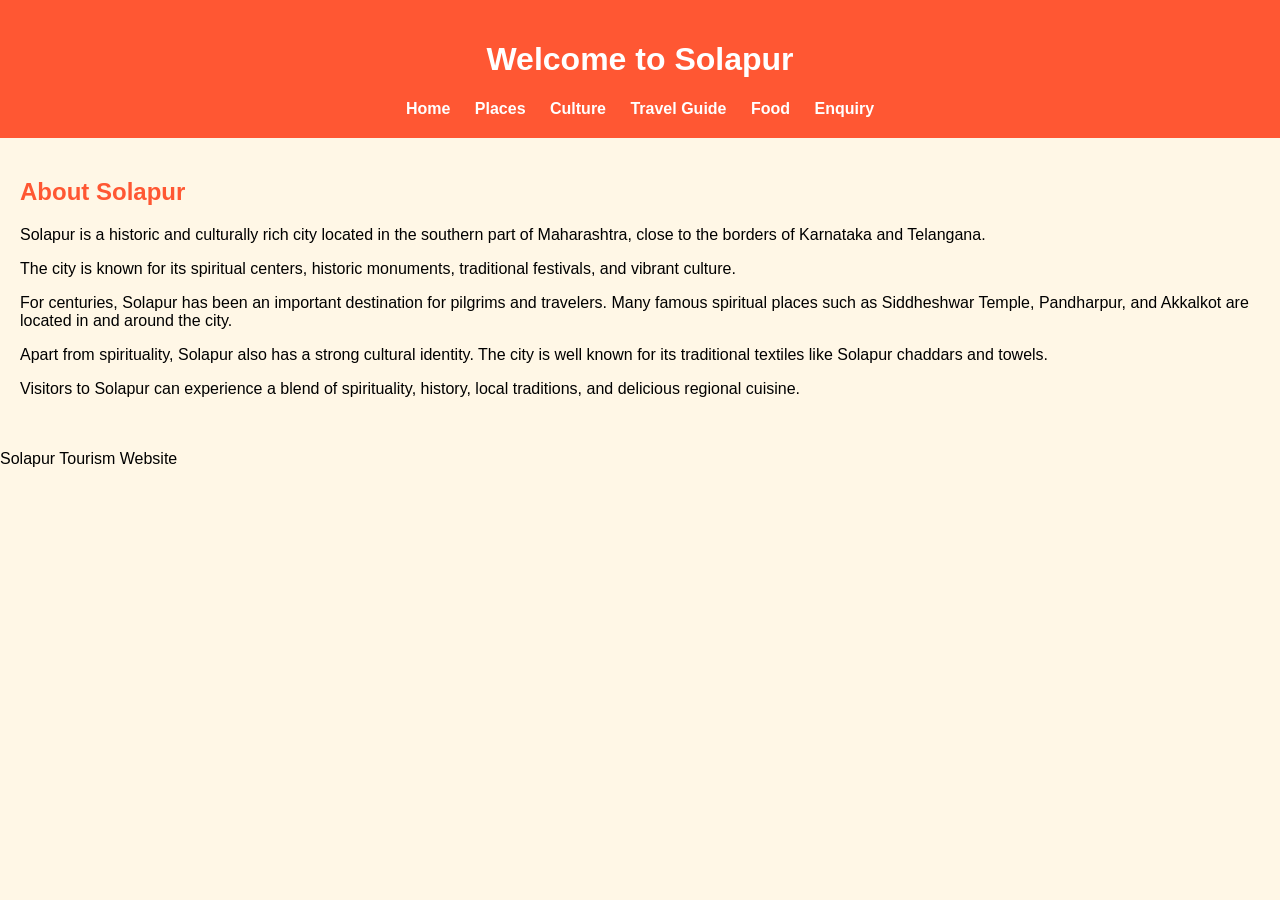
<file: index.html>
<!DOCTYPE html>
<html>
<head>
<title>Welcome to Solapur</title>
<link rel="stylesheet" href="style.css">
</head>

<body>

<header>
<h1>Welcome to Solapur</h1>
<nav>
<a href="index.html">Home</a>
<a href="places.html">Places</a>
<a href="culture.html">Culture</a>
<a href="travel.html">Travel Guide</a>
<a href="food.html">Food</a>
<a href="enquiry.html">Enquiry</a>
</nav>
</header>

<section>
<h2>About Solapur</h2>

<p>
Solapur is a historic and culturally rich city located in the southern part of Maharashtra, 
close to the borders of Karnataka and Telangana.
</p>

<p>
The city is known for its spiritual centers, historic monuments, traditional festivals, 
and vibrant culture.
</p>

<p>
For centuries, Solapur has been an important destination for pilgrims and travelers. 
Many famous spiritual places such as Siddheshwar Temple, Pandharpur, and Akkalkot 
are located in and around the city.
</p>

<p>
Apart from spirituality, Solapur also has a strong cultural identity. 
The city is well known for its traditional textiles like Solapur chaddars and towels.
</p>

<p>
Visitors to Solapur can experience a blend of spirituality, history, local traditions, 
and delicious regional cuisine.
</p>

</section>

<footer>
<p>Solapur Tourism Website</p>
</footer>

</body>
</html>
</file>
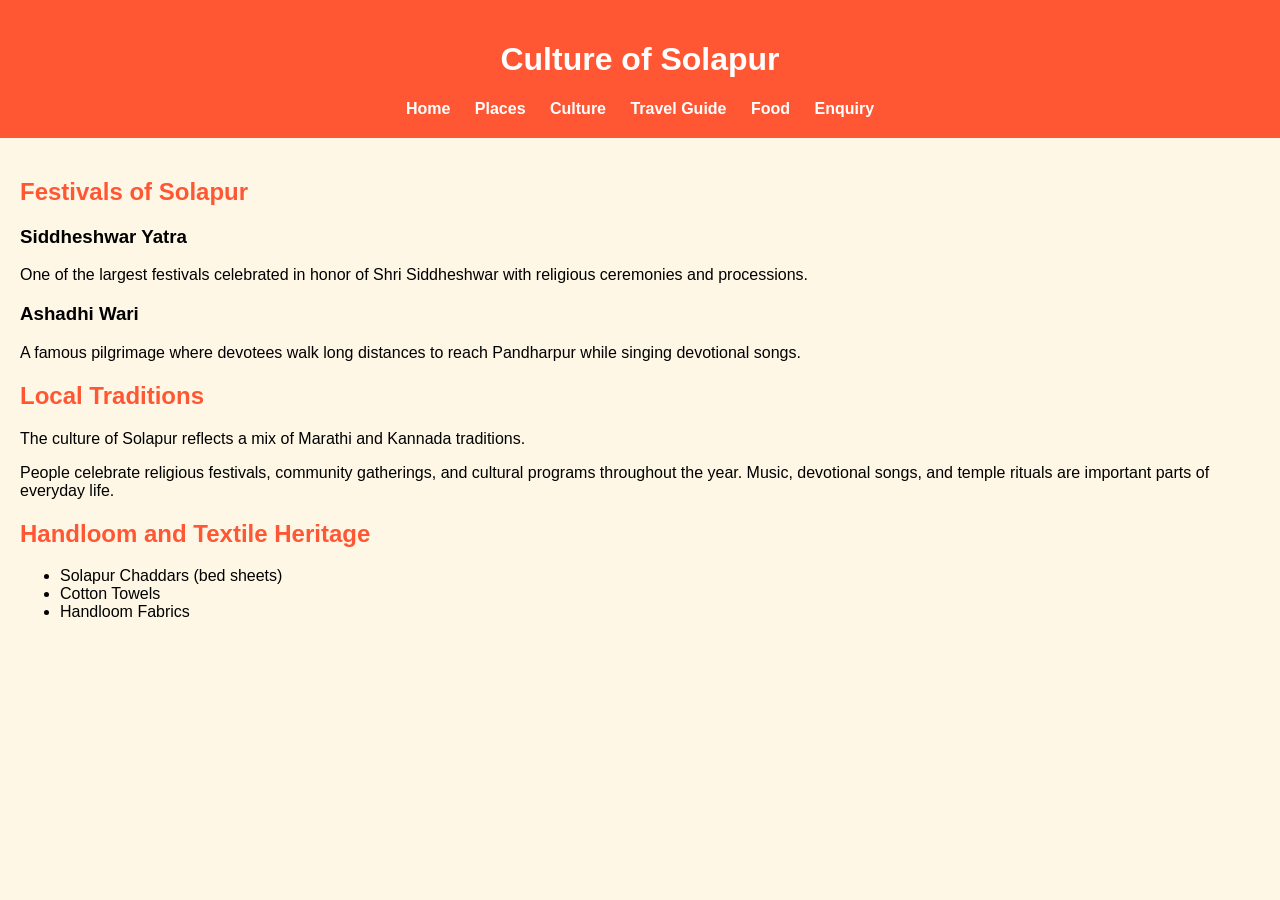
<file: culture.html>
<!DOCTYPE html>
<html>
<head>
<title>Culture of Solapur</title>
<link rel="stylesheet" href="style.css">
</head>

<body>

<header>
<h1>Culture of Solapur</h1>

<nav>
<a href="index.html">Home</a>
<a href="places.html">Places</a>
<a href="culture.html">Culture</a>
<a href="travel.html">Travel Guide</a>
<a href="food.html">Food</a>
<a href="enquiry.html">Enquiry</a>
</nav>

</header>

<section>

<h2>Festivals of Solapur</h2>

<h3>Siddheshwar Yatra</h3>
<p>
One of the largest festivals celebrated in honor of Shri Siddheshwar with religious ceremonies and processions.
</p>

<h3>Ashadhi Wari</h3>
<p>
A famous pilgrimage where devotees walk long distances to reach Pandharpur while singing devotional songs.
</p>

<h2>Local Traditions</h2>

<p>
The culture of Solapur reflects a mix of Marathi and Kannada traditions.
</p>

<p>
People celebrate religious festivals, community gatherings, and cultural programs throughout the year.
Music, devotional songs, and temple rituals are important parts of everyday life.
</p>

<h2>Handloom and Textile Heritage</h2>

<ul>
<li>Solapur Chaddars (bed sheets)</li>
<li>Cotton Towels</li>
<li>Handloom Fabrics</li>
</ul>

</section>

</body>
</html>
</file>
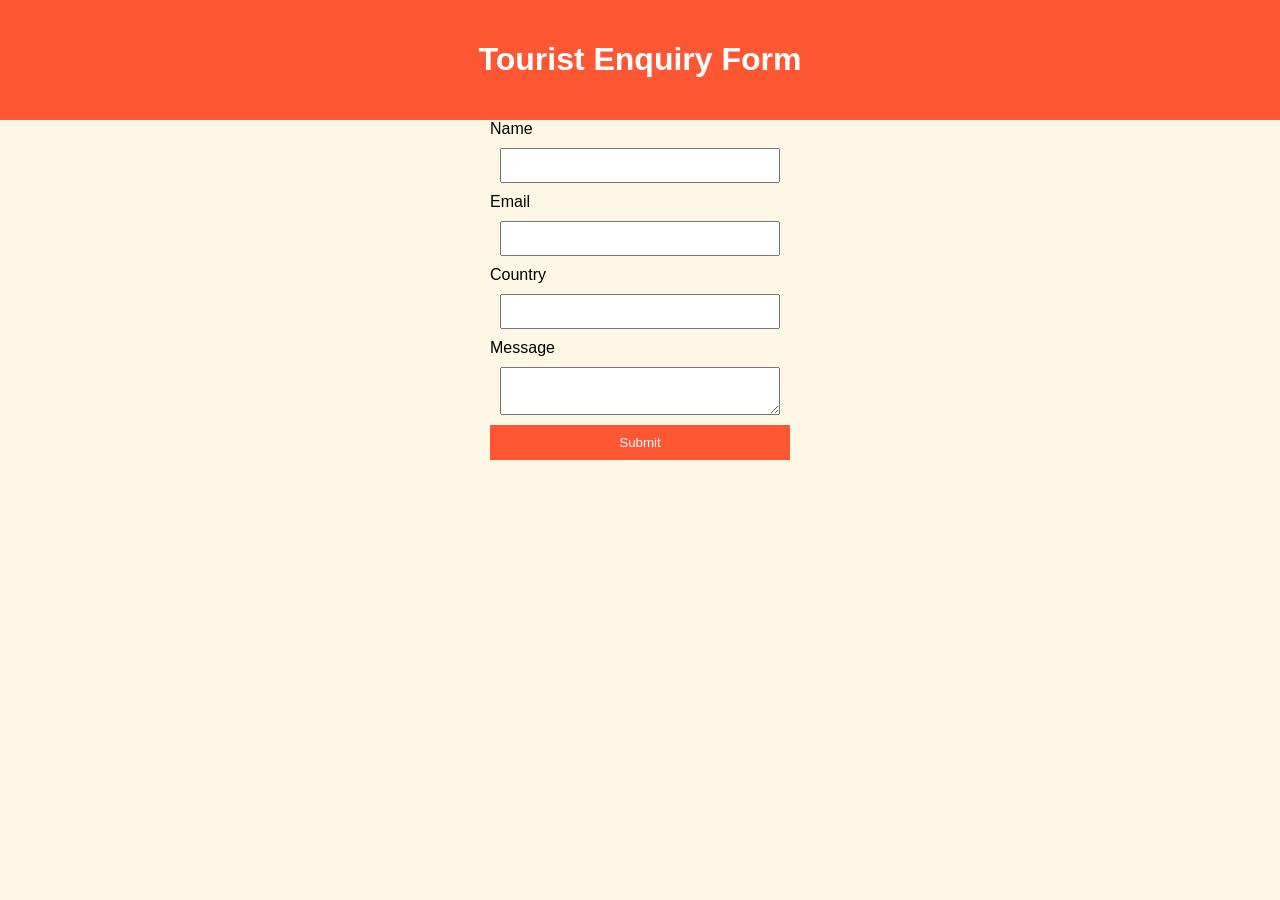
<file: enquiry.html>
<!DOCTYPE html>
<html>
<head>
<title>Tourist Enquiry</title>
<link rel="stylesheet" href="style.css">
<script src="enquiry.js"></script>
</head>

<body>

<header>
<h1>Tourist Enquiry Form</h1>
</header>

<form onsubmit="return validateForm()">

<label>Name</label>
<input type="text" id="name">

<label>Email</label>
<input type="email" id="email">

<label>Country</label>
<input type="text" id="country">

<label>Message</label>
<textarea id="message"></textarea>

<button type="submit">Submit</button>

</form>

</body>
</html>
</file>
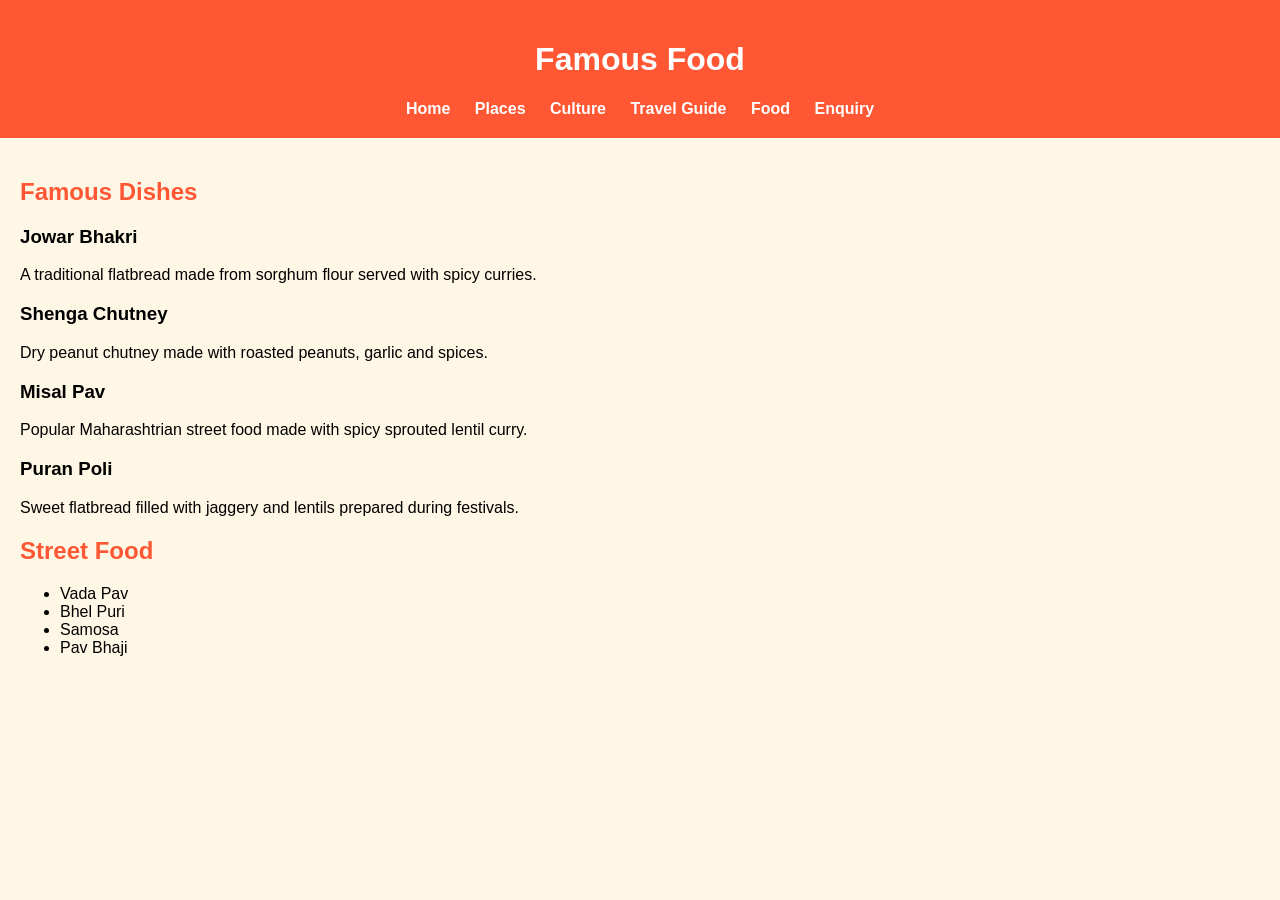
<file: food.html>
<!DOCTYPE html>
<html>
<head>
<title>Food of Solapur</title>
<link rel="stylesheet" href="style.css">
</head>

<body>

<header>
<h1>Famous Food</h1>

<nav>
<a href="index.html">Home</a>
<a href="places.html">Places</a>
<a href="culture.html">Culture</a>
<a href="travel.html">Travel Guide</a>
<a href="food.html">Food</a>
<a href="enquiry.html">Enquiry</a>
</nav>

</header>

<section>

<h2>Famous Dishes</h2>

<h3>Jowar Bhakri</h3>
<p>A traditional flatbread made from sorghum flour served with spicy curries.</p>

<h3>Shenga Chutney</h3>
<p>Dry peanut chutney made with roasted peanuts, garlic and spices.</p>

<h3>Misal Pav</h3>
<p>Popular Maharashtrian street food made with spicy sprouted lentil curry.</p>

<h3>Puran Poli</h3>
<p>Sweet flatbread filled with jaggery and lentils prepared during festivals.</p>

<h2>Street Food</h2>

<ul>
<li>Vada Pav</li>
<li>Bhel Puri</li>
<li>Samosa</li>
<li>Pav Bhaji</li>
</ul>

</section>

</body>
</html>
</file>
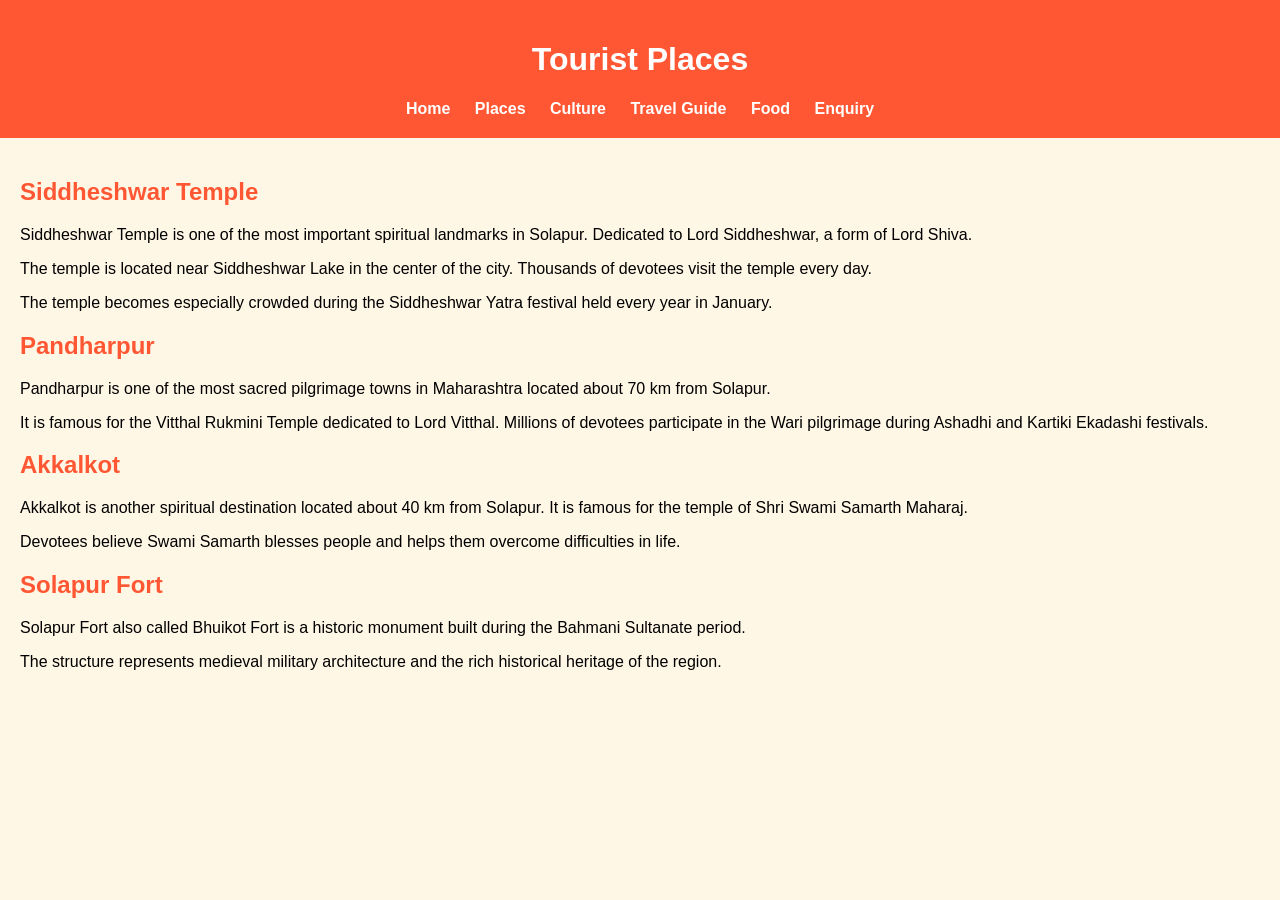
<file: places.html>
<!DOCTYPE html>
<html>
<head>
<title>Places in Solapur</title>
<link rel="stylesheet" href="style.css">
</head>

<body>

<header>
<h1>Tourist Places</h1>

<nav>
<a href="index.html">Home</a>
<a href="places.html">Places</a>
<a href="culture.html">Culture</a>
<a href="travel.html">Travel Guide</a>
<a href="food.html">Food</a>
<a href="enquiry.html">Enquiry</a>
</nav>

</header>

<section>

<h2>Siddheshwar Temple</h2>

<p>
Siddheshwar Temple is one of the most important spiritual landmarks in Solapur.
Dedicated to Lord Siddheshwar, a form of Lord Shiva.
</p>

<p>
The temple is located near Siddheshwar Lake in the center of the city.
Thousands of devotees visit the temple every day.
</p>

<p>
The temple becomes especially crowded during the Siddheshwar Yatra festival held every year in January.
</p>

<h2>Pandharpur</h2>

<p>
Pandharpur is one of the most sacred pilgrimage towns in Maharashtra located about 70 km from Solapur.
</p>

<p>
It is famous for the Vitthal Rukmini Temple dedicated to Lord Vitthal.
Millions of devotees participate in the Wari pilgrimage during Ashadhi and Kartiki Ekadashi festivals.
</p>

<h2>Akkalkot</h2>

<p>
Akkalkot is another spiritual destination located about 40 km from Solapur.
It is famous for the temple of Shri Swami Samarth Maharaj.
</p>

<p>
Devotees believe Swami Samarth blesses people and helps them overcome difficulties in life.
</p>

<h2>Solapur Fort</h2>

<p>
Solapur Fort also called Bhuikot Fort is a historic monument built during the Bahmani Sultanate period.
</p>

<p>
The structure represents medieval military architecture and the rich historical heritage of the region.
</p>

</section>

</body>
</html>
</file>
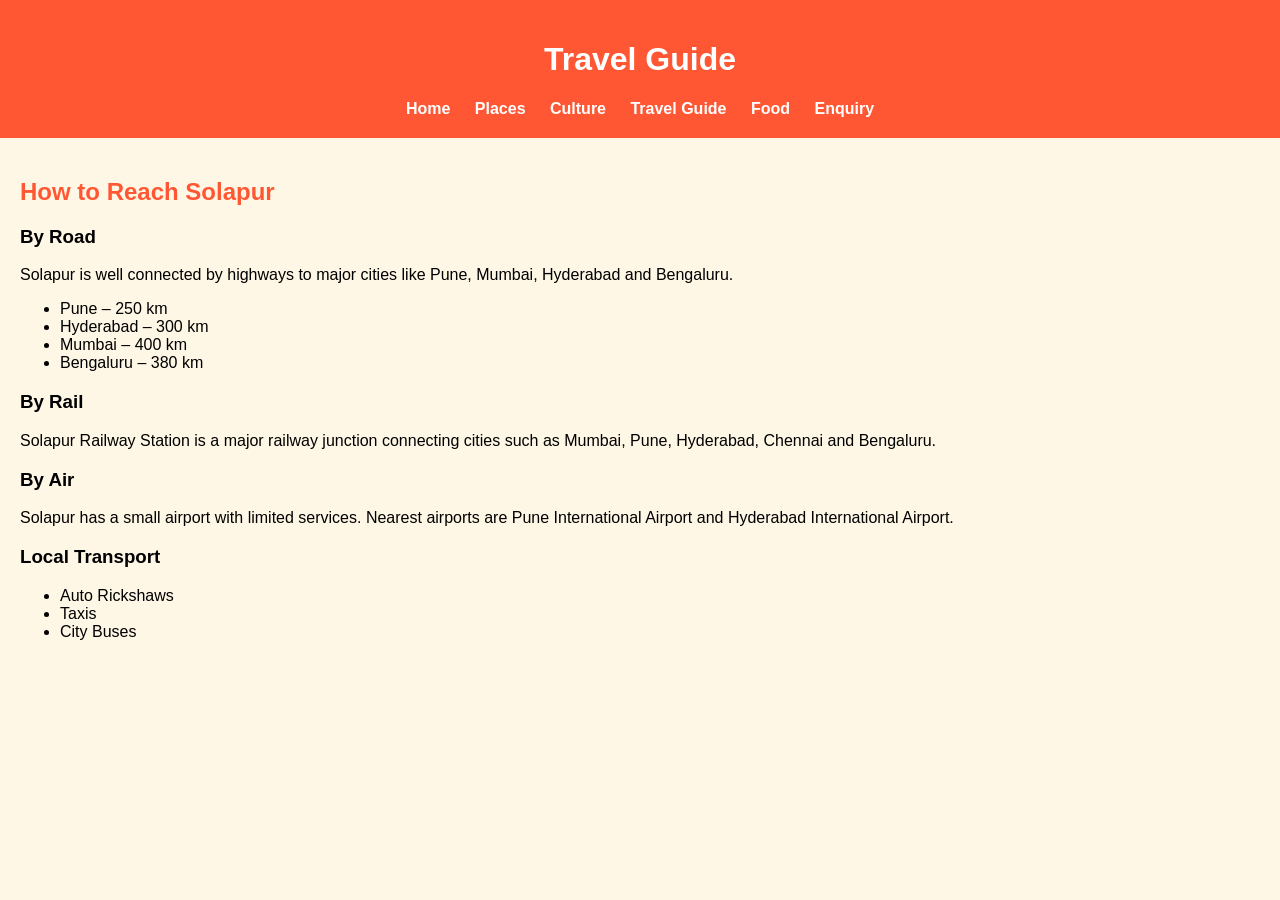
<file: travel.html>
<!DOCTYPE html>
<html>
<head>
<title>Travel Guide</title>
<link rel="stylesheet" href="style.css">
</head>

<body>

<header>
<h1>Travel Guide</h1>

<nav>
<a href="index.html">Home</a>
<a href="places.html">Places</a>
<a href="culture.html">Culture</a>
<a href="travel.html">Travel Guide</a>
<a href="food.html">Food</a>
<a href="enquiry.html">Enquiry</a>
</nav>

</header>

<section>

<h2>How to Reach Solapur</h2>

<h3>By Road</h3>

<p>
Solapur is well connected by highways to major cities like Pune, Mumbai, Hyderabad and Bengaluru.
</p>

<ul>
<li>Pune – 250 km</li>
<li>Hyderabad – 300 km</li>
<li>Mumbai – 400 km</li>
<li>Bengaluru – 380 km</li>
</ul>

<h3>By Rail</h3>

<p>
Solapur Railway Station is a major railway junction connecting cities such as Mumbai, Pune, Hyderabad, Chennai and Bengaluru.
</p>

<h3>By Air</h3>

<p>
Solapur has a small airport with limited services. Nearest airports are Pune International Airport and Hyderabad International Airport.
</p>

<h3>Local Transport</h3>

<ul>
<li>Auto Rickshaws</li>
<li>Taxis</li>
<li>City Buses</li>
</ul>

</section>

</body>
</html>
</file>
<file: style.css>
body{
font-family: Arial;
margin:0;
background:#fff7e6;
}

header{
background:#ff5733;
color:white;
padding:20px;
text-align:center;
}

nav a{
margin:10px;
color:white;
text-decoration:none;
font-weight:bold;
}

section{
padding:20px;
}

h1{
color:white;
}

h2{
color:#ff5733;
}

form{
width:300px;
margin:auto;
display:flex;
flex-direction:column;
}

input,textarea{
margin:10px;
padding:8px;
}

button{
background:#ff5733;
color:white;
padding:10px;
border:none;
}
</file>
